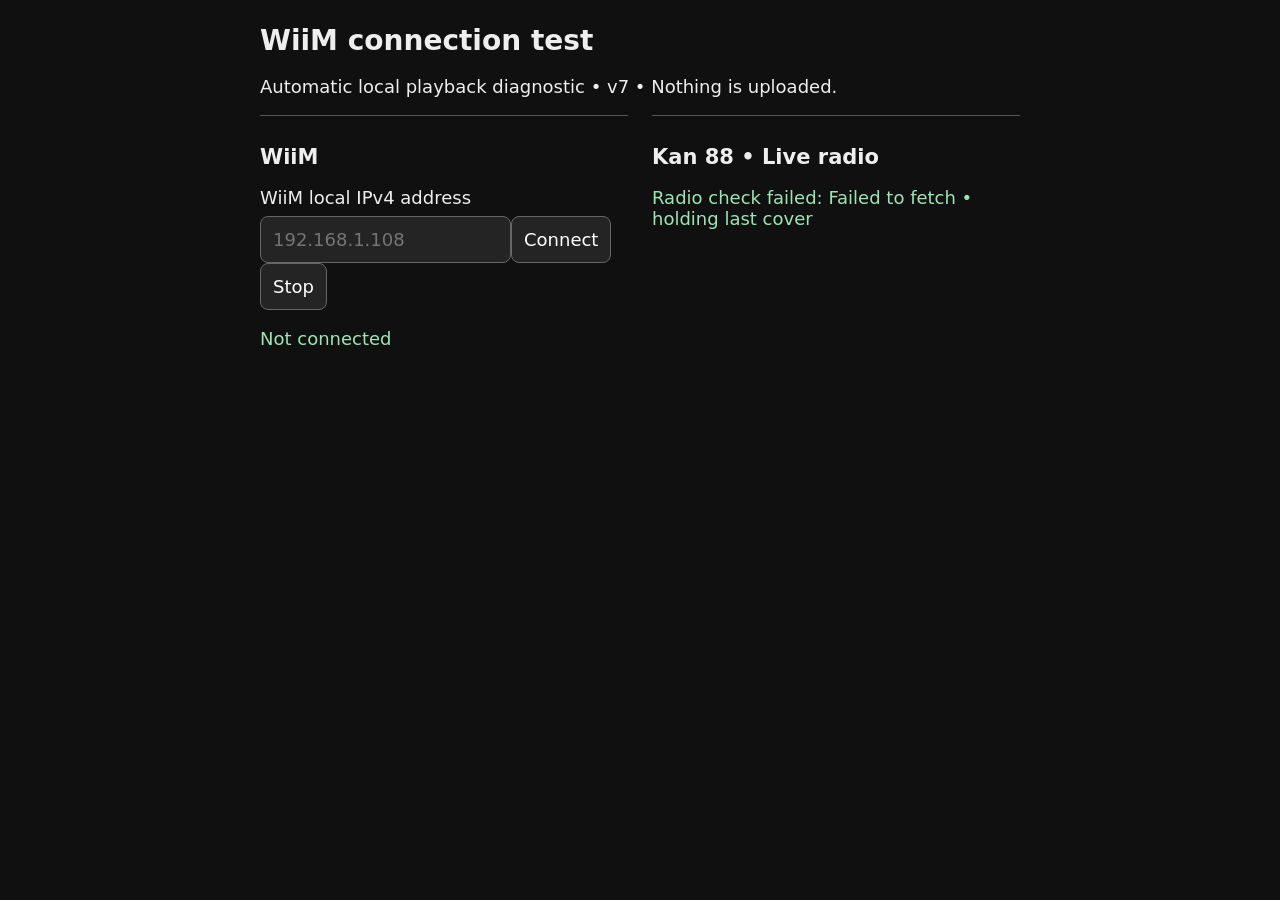
<file: wiim-test.html>
<!doctype html>
<html lang="en"><head><meta charset="utf-8"><meta name="viewport" content="width=device-width,initial-scale=1"><title>CRT • WiiM connection test</title>
<style>body{background:#101010;color:#eee;font:18px system-ui;margin:24px}main{max-width:760px;margin:auto}h1{font-size:28px}input,button{font:inherit;padding:12px;border:1px solid #666;border-radius:8px;background:#242424;color:white}button{cursor:pointer}[hidden]{display:none!important}img{width:min(50vw,280px);display:block;margin:12px 0;border-radius:6px}pre{white-space:pre-wrap;overflow-wrap:anywhere;font-size:14px;color:#bbb}.status{color:#9de5b5}label{display:block;margin-bottom:8px}.panels{display:grid;grid-template-columns:repeat(auto-fit,minmax(min(100%,280px),1fr));gap:24px}.panel{min-width:0;border-top:1px solid #555;padding-top:12px}h2{font-size:21px}#radio-art{aspect-ratio:1;object-fit:cover}#raw{max-height:220px;overflow:auto}body.tv{margin:0;overflow:hidden;background:#000}body.tv main{max-width:none;padding:6vh 6vw}body.tv main>h1,body.tv main>p,body.tv .panel:nth-child(2),body.tv #raw,body.tv #controls{display:none}body.tv .panels{display:block}body.tv .panel{border:0;padding:0;text-align:center}body.tv h2{font-size:7vw;margin:0 0 2vh}body.tv #result{font-size:9vw;font-weight:900;line-height:1.05;margin:2vh 0}body.tv #details,body.tv #image-status{font-size:4.5vw;font-weight:bold;margin:1vh 0}body.tv #art{width:auto;height:35vh;max-width:80vw;object-fit:contain;margin:1vh auto}body.tv.fail #result{color:#ff6c6c}body.tv.ok #result{color:#78ff94}</style></head>
<body><main><h1>WiiM connection test</h1><p>Automatic local playback diagnostic • v7 • Nothing is uploaded.</p><div class="panels"><section class="panel"><h2>WiiM</h2><div id="controls"><label for="host">WiiM local IPv4 address</label><input id="host" inputmode="decimal" placeholder="192.168.1.108"><button id="start">Connect</button> <button id="stop">Stop</button></div><p class="status" id="result">Not connected</p><p id="details"></p><img id="art" alt="Current WiiM artwork" hidden><p id="image-status"></p><pre id="raw"></pre></section><section class="panel"><h2>Kan 88 • Live radio</h2><p class="status" id="radio-status">Connecting…</p><p id="radio-track"></p><img id="radio-art" alt="Radio song album artwork" hidden><p id="radio-album"></p><p id="radio-time"></p></section></div></main>
<script type="module">
const el=id=>document.getElementById(id);
const tv=new URLSearchParams(location.search).get('tv')==='1';if(tv)document.body.classList.add('tv');
el('host').value=new URLSearchParams(location.search).get('ip')||'';
let running=false, serial=0, timer, previous='', controller;
const clean=v=>typeof v==='string'&&!/^(unknow|unknown|null|n\/a)$/i.test(v.trim())?v.trim():'';
function classify(s,m){
 if(s.status!=='play')return 'Idle';
 if(String(s.mode)!=='1')return 'Other input';
 if(/^(radio\s*88\s*fm|kan\s*88|כאן\s*88)$/i.test(clean(m.title)))return 'Kan 88 • radio metadata needed';
 if(clean(m.title)&&clean(m.artist)&&clean(m.album))return 'Music';
 return 'Ignored • incomplete music metadata';
}
function localIPv4(v){const p=v.split('.');return p.length===4&&p.every(x=>/^\d{1,3}$/.test(x)&&Number(x)<=255)&&(p[0]==='10'||(p[0]==='192'&&p[1]==='168')||(p[0]==='172'&&Number(p[1])>=16&&Number(p[1])<=31));}
function stop(){running=false;serial++;clearTimeout(timer);if(controller)controller.abort();previous='';el('art').hidden=true;el('image-status').textContent='';}
async function poll(host,id){
 if(!running||id!==serial)return;
 controller=new AbortController();const timeout=setTimeout(()=>controller.abort(),5000);
 const base='https://'+host;
 async function api(cmd){const r=await fetch(base+'/httpapi.asp?command='+cmd,{cache:'no-store',signal:controller.signal});if(!r.ok)throw Error('HTTP '+r.status);return r.json();}
 try{
  const [s,d]=await Promise.all([api('getPlayerStatus'),api('getMetaInfo')]);if(id!==serial)return;
  const m=d.metaData||{}, mode=classify(s,m);
  el('result').textContent=tv?'CONNECTED':'Connected • '+mode+' • '+new Date().toLocaleTimeString();document.body.classList.remove('fail');document.body.classList.add('ok');
  el('details').textContent=[clean(m.title),clean(m.artist),clean(m.album)].filter(Boolean).join(' — ');
  el('raw').textContent=JSON.stringify({status:s,metadata:m},null,2);
  const key=[m.title,m.artist,m.album,m.albumArtURI].join('|');
  if(mode==='Music'&&key!==previous){
   previous=key;const url=new URL(m.albumArtURI||'/data/AirplayArtWorkData.jpeg',base);
   if(url.origin!==base)throw Error('Artwork is outside WiiM origin');
   url.searchParams.set('t',Date.now());el('art').hidden=false;el('image-status').textContent='Loading artwork…';el('art').src=url.href;
  }else if(mode!=='Music'){previous='';el('art').hidden=true;el('image-status').textContent='';}
 }catch(e){if(id!==serial)return;el('result').textContent=tv?'FAILED':'Connection failed: '+e.message;document.body.classList.remove('ok');document.body.classList.add('fail');el('raw').textContent='Browser may block local network access, cross-origin requests, or an untrusted device certificate. A local bridge may be required.';el('details').textContent=tv?'WiiM API unavailable':'';el('art').hidden=true;previous='';}
 finally{clearTimeout(timeout);if(running&&id===serial)timer=setTimeout(()=>poll(host,id),1000);}
}
el('art').onload=()=>{el('image-status').textContent='Artwork loaded';};
el('art').onerror=()=>{el('image-status').textContent='Artwork blocked or unavailable';previous='';};
el('start').onclick=()=>{stop();const host=el('host').value.trim();if(!localIPv4(host)){el('result').textContent='Enter a valid private IPv4 address';return;}running=true;el('result').textContent='Connecting…';poll(host,serial);};
el('stop').onclick=()=>{stop();el('result').textContent='Stopped';};
if(localIPv4(el('host').value)){el('controls').hidden=true;el('start').click();}

const radioOrigin='https://albumclock.sadke8465.workers.dev';
const radioApi=radioOrigin+'/v1/radio/kan88/state';
let radioKey='';
async function radioFetch(url){const c=new AbortController(),t=setTimeout(()=>c.abort(),3500);try{const r=await fetch(url,{signal:c.signal,cache:'no-cache'});if(!r.ok)throw Error('HTTP '+r.status);return await r.json();}finally{clearTimeout(t);}}
async function pollRadio(){
 try{
  const x=await radioFetch(radioApi);
  el('radio-status').textContent=x.status==='ready'?'Shared CRT / LED cover ready':x.status==='searching'?'Searching • holding last cover':'Waiting for live metadata • holding last cover';
  el('radio-track').textContent=[x.current_title,(x.current_artists||[]).join(', ')].filter(Boolean).join(' — ');
  el('radio-time').textContent=x.current_start?'Broadcast: '+new Date(x.current_start).toLocaleTimeString()+' – '+new Date(x.current_end).toLocaleTimeString():'';
  if(/^[a-f0-9]{64}$/.test(x.sha256||'')&&x.cover_url==='/v1/radio/cover/'+x.sha256){
    if(radioKey!==x.sha256){radioKey=x.sha256;el('radio-art').src=radioOrigin+x.cover_url;el('radio-art').hidden=false;}
    el('radio-album').textContent=[x.title,x.album,x.source,'ID '+x.sha256.slice(0,12)].filter(Boolean).join(' • ');
  }
 }catch(e){el('radio-status').textContent='Radio check failed: '+e.message+' • holding last cover';}
 finally{setTimeout(pollRadio,1500);}
}
el('radio-art').onerror=()=>{el('radio-art').hidden=true;el('radio-album').textContent='Artwork unavailable';radioKey='';};
if(!tv)pollRadio();
</script></body></html>
</file>
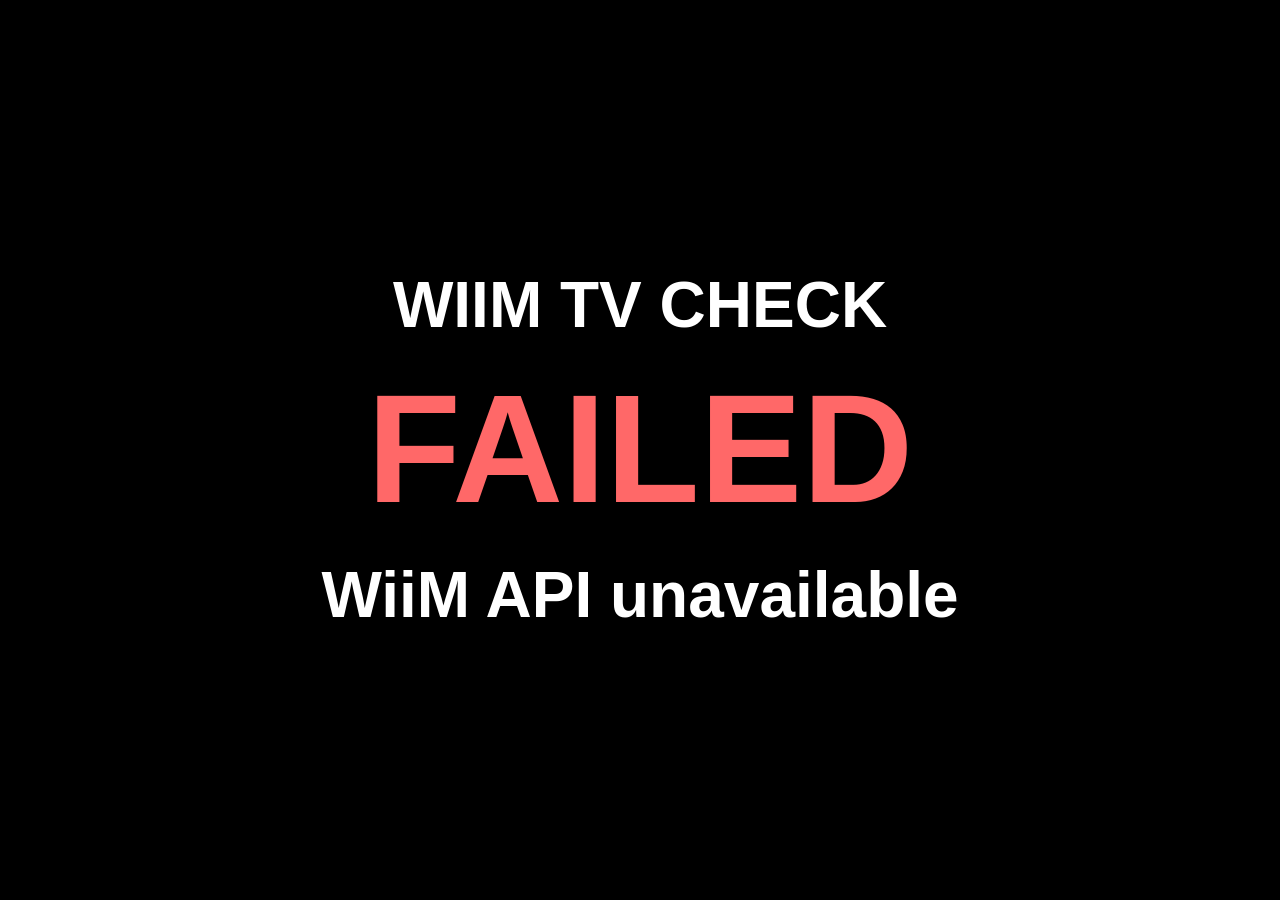
<file: wiim-tv-check.html>
<!doctype html><html><head><meta charset="utf-8"><meta name="viewport" content="width=device-width, initial-scale=1"><title>WiiM TV Check</title><style>html,body{margin:0;width:100%;height:100%;background:#000;color:white;font: bold 7vw Arial,sans-serif;text-align:center}main{height:100%;display:flex;flex-direction:column;align-items:center;justify-content:center;box-sizing:border-box;padding:8vw}h1{font-size:12vw;margin:0;line-height:1.05}p{font-size:5vw;margin:3vh 0}body.ok h1{color:#83ff93}body.fail h1{color:#ff6868}</style></head><body><main><p>WIIM TV CHECK</p><h1 id="status">TESTING</h1><p id="details">Connecting…</p></main><script>
const host='192.168.1.108';
const status=document.getElementById('status'),details=document.getElementById('details');
async function poll(){const c=new AbortController(),t=setTimeout(()=>c.abort(),5000);try{const r=await fetch('https://'+host+'/httpapi.asp?command=getMetaInfo',{signal:c.signal,cache:'no-store'});if(!r.ok)throw Error('HTTP '+r.status);const d=await r.json();document.body.className='ok';status.textContent='CONNECTED';details.textContent=d.metaData?.title||'Metadata received';}catch(e){document.body.className='fail';status.textContent='FAILED';details.textContent='WiiM API unavailable';}finally{clearTimeout(t);setTimeout(poll,2000);}}poll();
</script></body></html>
</file>
